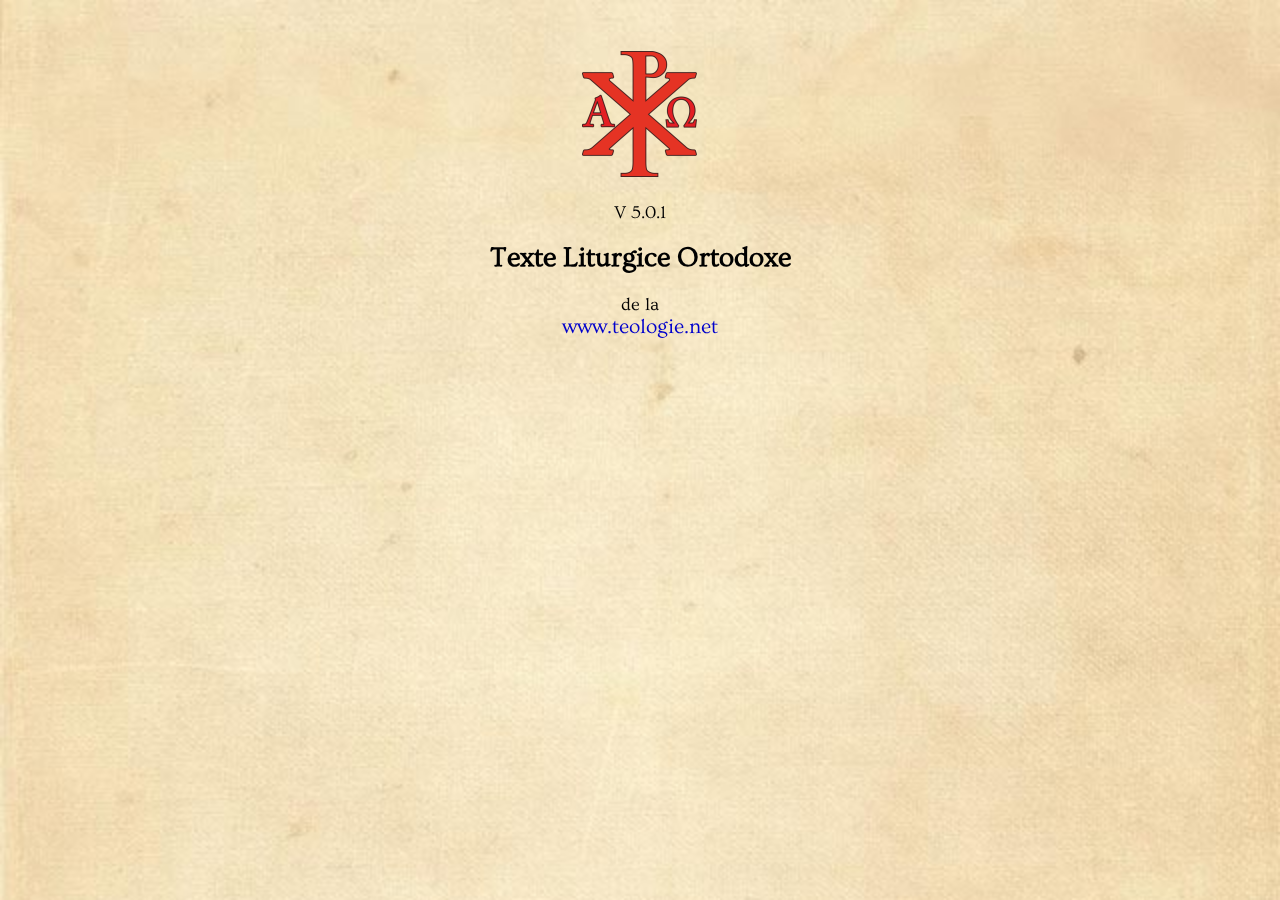
<file: app/index.html>
<!doctype html>
<html>
<head>
    <link rel="stylesheet" href="app.css" type="text/css">
    <link rel="stylesheet" href="page.css" type="text/css">
    <link rel="stylesheet" href="page-content.css" type="text/css">
    <link rel="stylesheet" href="list-bare.css" type="text/css">
    <link rel="stylesheet" href="animate.css" type="text/css">
    <link rel="stylesheet" href="utils.css" type="text/css">
</head>
<body>

	<ul class="oPage_list">
		<li id="Page0" class="oPage isActive uCenter">
        	<img class="oPage_logo" src="logo.png" />

        	<small id="AppVersion">V 5.0.1</small>

        	<h1>Texte Liturgice Ortodoxe</h1>

        	<small>de la</small>

        	<div class="oPage_link">www.teologie.net</div>

            <div id="debug"></div>
        </li>

		<li id="Page1" class="oPage">
			<div class="oPage_hero">
				<img src="christ_icon.jpg" />
			</div>

			<h2 id="AppTitle" class="oPage_header fillMain">Texte Liturgice Ortodoxe</h2>

			<ul id="MainBooks" class="oListBare"></ul>
		</li>

        <li id="Page2" class="oPage">
            <h2 id="ChapterTitle" class="oPage_header fillMain"></h2>

            <ul id="ChapterBooks" class="oListBare"></ul>
        </li>

        <li id="Page3" class="oPage">
            <main id="Page3Content" class="oContent text-normal"></main>
        </li>

  </ul>

<!-- -------------------------------------- -->

<script type="text/javascript">
    var DONE = 4; // readyState 4 means the request is done.
    var OK = 200; // status 200 is a successful return.

    var elDebug        = document.getElementById('debug');
	var elPageIndex    = document.getElementById('Page0');
	var elPageHome     = document.getElementById('Page1');
    var elPageChapter  = document.getElementById('Page2');
    var elPageBook     = document.getElementById('Page3');
    var elPageContent  = document.getElementById('Page3Content');
    var elMainBooks    = document.getElementById('MainBooks');

    var urls = {
        books: "books.json"
    }

    var pagesList = [];
    var mainBooks = [];



    /// Core section

    function promise (url, fnSuccess, fnError) {
        var oReq = new XMLHttpRequest();

        oReq.onload = function (e) {
            if (typeof(fnSuccess) == "function") {
                var responseText = e.target.response.toString();

                fnSuccess.call(this,[responseText]);
            }
        };

        oReq.onerror = function (e) {
            if (typeof(fnSuccess) == "function") {
                var responseText = e.target.response.toString();

                fnError.call(this, [responseText]);
            }
        };

        oReq.onreadystatechange = function () {
          console.log(oReq.readyState);
        };

        oReq.open('GET', url, true);

        oReq.send();
    }

    function errorHandler () {
        console.log("ERROR: ");
        console.error(errorMessage);
    }

    function changePage (elPageCurrent, elPageNew, fnCallback) {
        elPageCurrent.classList.add('animated');
        elPageCurrent.classList.add('slideOutLeft');
        elPageNew.classList.add('animated');
        elPageNew.classList.add('slideInRight');
        elPageNew.classList.add('isActive');

        setTimeout(function () {
            elPageCurrent.classList.remove('animated');
            elPageCurrent.classList.remove('slideOutLeft');
            elPageCurrent.classList.remove('isActive');
            elPageCurrent.classList.add('isRendered');
            elPageNew.classList.remove('animated');
            elPageNew.classList.remove('slideInRight');

            if (typeof(fnCallback) == "function") {
                fnCallback.call();
            }
        }, 1000);

        if (pagesList.length == 0) {
            pagesList.push(elPageCurrent);
        }

        pagesList.push(elPageNew);
    }

    function backPage () {
        var elPageCurrent = pagesList[pagesList.length - 1];
        var elPagePrev;

        if (pagesList.length > 2) {
            elPageCurrent.classList.add('animated');
            elPageCurrent.classList.add('slideOutRight');

            elPagePrev = pagesList[pagesList.length - 2];
            elPagePrev.classList.remove('isRendered');
            elPagePrev.classList.add('animated');
            elPagePrev.classList.add('slideInLeft');
            elPagePrev.classList.add('isActive');

            setTimeout(function () {
                elPageCurrent.classList.remove('isActive');
                elPageCurrent.classList.remove('animated');
                elPageCurrent.classList.remove('slideOutRight');
                elPagePrev.classList.remove('slideInLeft');
            }, 1000);

        } else {
            alert("Exit APP");
        }

        pagesList.pop();
    }

    function pageContent (strContent) {
        elPageContent.innerHTML = strContent + mSize();

        mSizeEvents();
    }



    /// Size module

    function mSize () {
        var htmlFooter =
        '<footer id="ContentFooter">' +
			'<div id="SizeButtons" class="mSize">' +
				'<span class="mSize-small">A</span>' +
				'<span class="mSize-normal mSize-active">A</span>' +
				'<span class="mSize-large">A</span>' +
			'</div>' +
		'</footer>';

        return htmlFooter;
    }

    function mSizeFind (_inClass) {
        var elSizeButtons = document.getElementById('SizeButtons');
        var sizes = elSizeButtons.getElementsByTagName('span');

        _inClass = 'mSize-' + _inClass;

        for (var i in sizes) {
            if ((' ' + sizes[i].className + ' ').indexOf(' ' + _inClass + ' ') > -1) {
                return sizes[i];
            }
        }
        return false;
    }

    function mSizeEvents () {
        var elSizeButtons = document.getElementById('SizeButtons');

        elSizeButtons.addEventListener('click', function () {
			var btnSize     = document.getElementById('btn-size');
			var elActive    = mSizeFind('active');
            var classContent = elPageContent.classList[1];
            var classActive = 'mSize-active';

            elActive.classList.remove(classActive);

            var sizeModifier;

            switch (classContent) {
                case 'text-normal':
                    sizeModifier = 'large';
                    break;
                case 'text-large':
                    sizeModifier = 'small';
                    break;
                case 'text-small':
                    sizeModifier = 'normal';
                    break;
                default:
            }

            mSizeFind(sizeModifier).classList.add(classActive);
            elPageContent.classList.remove(classContent);
            elPageContent.classList.add("text-" + sizeModifier);
        });
    }



    /// Book section

    function addBook (currentBook, index, elParent) {
        var elItem = document.createElement("li");
        var elCheckbox = document.createElement("input");
        var elLbl = document.createElement('label');
        var elGroup = document.createElement('div');
        var text = document.createTextNode(currentBook.title);
        var wait = (index + 1) * 300;
        var type = 'Root';
        var hasChildren = false;
        var elList;
        var id = "Book_" + currentBook.id;
        var idBox = id +  "_box";
        var animEffect = 'bounceInRight';


        elCheckbox.setAttribute('type', 'checkbox');
        elCheckbox.className = 'oListBare_box';

        elGroup.className = 'oListBare_group';
        elGroup.appendChild(elLbl);

        elLbl.appendChild(text);
        elLbl.className = 'oListBare_lbl';

        elItem.setAttribute('id', id);
        elItem.className = 'oListBare_item';
        elItem.appendChild(elCheckbox);
        elItem.appendChild(elGroup);

        if (typeof(elParent) == 'undefined') {
            elParent = elMainBooks;
        } else {
            type = 'Secondary';
            idBox = type + idBox;
            // wait = 0;
            animEffect = 'fadeIn';
        }

        elCheckbox.setAttribute('id', idBox);
        elLbl.setAttribute('for', idBox);
        elLbl.setAttribute('data-book', currentBook.id);
        elLbl.classList.add('fill' + type);
        elLbl.classList.add(animEffect);
        elLbl.classList.add('animated');

        if (typeof(currentBook.books) != 'undefined' && currentBook.books.length) {
            elList = document.createElement('ul');
            elList.className = 'oListBare_children';
            elGroup.appendChild(elList);

            elLbl.classList.add('hasChildren');
            hasChildren = true;
        } else {
            elLbl.addEventListener('click', bookClicked);
        }

        setTimeout(function () {
            elParent.appendChild(elItem);

            if (hasChildren) {
                for (var i = 0; i < currentBook.books.length; i++) {
                    addBook(currentBook.books[i], i, elList);
                }
            }
        }, wait);
    }

    function listBooks () {
        var elChapterTitle = document.getElementById('AppTitle');

        elChapterTitle.addEventListener('click', backPage);

        for (var i = 0; i < mainBooks.length; i++) {
            addBook(mainBooks[i], i);
        }
    }

    function listChaper (chapterBooks, parentBookId) {
        var elChapterTitle = document.getElementById('ChapterTitle');
        var elChapterBooks = document.getElementById('ChapterBooks');
        var elParentBook   = document.getElementById('Book_' + parentBookId);
        var elParentLabel  = elParentBook.getElementsByTagName('label')[0];

        elChapterTitle.addEventListener('click', backPage);
        elChapterTitle.textContent = elParentLabel.textContent;

        for (var i = 0; i < chapterBooks.length; i++) {
            addBook(chapterBooks[i], i, elChapterBooks);
        }
    }

    function chapterDataReceived (bookId, chapterBooks) {
        var elChapterBooks = document.getElementById('ChapterBooks');

        elChapterBooks.innerHTML = "";

        changePage(elPageHome, elPageChapter, function () {
            listChaper(chapterBooks, bookId);
        });
    }

    function bookClicked () {
        if (pagesList.length == 2) {
            var bookId = this.getAttribute('data-book');
            var bookUrl = 'chapter_' + bookId + '.json';

            promise(bookUrl, function (responseText) {
                chapterDataReceived(bookId, JSON.parse(responseText));
            }, errorHandler);
        }

        if (pagesList.length == 3) {
            var bookId = this.getAttribute('data-book');
            var bookUrl = 'book_' + bookId + '.html';

            elPageContent.innerHTML = "";
            changePage(elPageChapter, elPageBook);

            promise(bookUrl, function (responseText) {
                console.log("Received data");
                console.log(responseText); // 'This is the returned text.'

                pageContent(responseText);
            }, errorHandler);
        }
    }



    /// Bootstrap actions when page is loaded

	document.addEventListener('DOMContentLoaded', function() {

        promise(urls.books, function (responseText) {
            mainBooks = JSON.parse(responseText);
            setTimeout( function () {
                changePage(elPageIndex, elPageHome, listBooks);
            }, 1000);
        }, errorHandler);

    });

</script>

</body>
</html>
</file>
<file: app/app.css>
@font-face {
  font-family: 'Ovo';
  src: url('Ovo-Regular.ttf')  format('truetype');
}

@font-face {
  font-family: 'Tinos';
  src: url('Tinos-Regular.ttf')  format('truetype');
}



html, body, ul, ol {
	margin: 0;
	padding: 0;
}

ul, ol { list-style: none; }

html {
	font-size: 14px;
}

body {
	font-family: 'Ovo', serif;
	font-size: 1rem;
}

@media (min-width: 34rem) {
	body {
		font-size: 1.5rem;
	}
}

h1 {
	font-size: 2rem;
}
</file>
<file: app/page.css>
.oPage {
	position: fixed;
	top: 	 0 ;
	bottom:  0 ;
	left:  100%;
	width: 100%;
	overflow: auto;

	background-image: url('old_paper.jpg');
	background-size: 100% auto;
}

.oPage.isActive {
	left: 0;
}

.oPage.isRendered {
	left: -100%;
}

	.oPage_logo {
		display: block;
		margin: 3rem auto 1rem;
	}

	.oPage_link {
		font-size: 1.5rem;
		color: #00c;
	}

	.oPage_hero {
		display: block;
		background-color: #fff;
		text-align: center;
		padding: 0 2rem;
	}

		.oPage_hero > img {
			width: 100%;
			margin: 1rem auto;
		}

		@media (min-width: 23rem) {
			.oPage_hero > img {
				width: auto;
				height: 370px;
			}
		}

	.oPage_header {
		display: block;
		text-align: center;
		font-size: 1.5rem;
		margin: 0 0 1rem ;
		padding: .5rem;
	}

.fillMain {
	background-color: rgba(120,40,0,0.3);
	color: #6F1D0A;
}

.fillRoot {
	background-color: rgba(120,40,0,0.4);
	color: #fff;
}

	.fillRoot:hover { background-color: rgba(120,40,0,0.5); }


.fillSecondary {
	background-color: rgba(255,255,255,0.4);
	color: #6F1D0A;
}

	.fillSecondary:hover { background-color: rgba(255,255,255,0.6); }
</file>
<file: app/page-content.css>
.oContent
{
	background-color: #000;
	background-size: 110%;
	background-image: none;
	margin: 0;
	padding: 5% 2% 4em;
	color: #fff;
	font-family: serif;

	-webkit-box-sizing: border-box;
					box-sizing: border-box;
}

.oContent.text-small  { font-size: .6rem; }
.oContent.text-normal { font-size: .8rem; }
.oContent.text-large  { font-size:  1rem; }

.oContent h1
{
	font-size: 1.6em;
}
.oContent h3
{
	font-size: 1.4em;
}
.oContent h4
{
	font-size: 1.2em;
}

.oContent h1.red
{
	text-transform: uppercase;
}

.oContent h1,
.oContent h2,
.oContent h3,
.oContent h4 {
	color: #e20000;
	text-align: center;
}

.oContent .drop-caps {
	font-size: 300%;
	line-height: 1em;
	margin-right: 0.1rem;
	padding-bottom: 0.1rem;
	text-transform: uppercase;
	float: left;
	position: relative;
	top: .4rem;
	color: #e20000 !important;
}

.oContent .directive {
	font-size: .9em;
	color: #e20000;
}

.oContent span.directive { font-size: .75em; }

.oContent p,
.oContent li
{
	text-indent: 0;
	font-size: 1.2em;
	text-align: justify;
	line-height: 2em;
	clear: both;
}

.oContent p.centered
{
	text-indent: 0;
	text-align: center;
	padding: 0.5em 0 0;
}
.oContent .red
{
	color: #e20000;
}
.oContent .black
{
	color: #fff;
}
.oContent ol
{
	padding-left: 2.4em;
}
.oContent ol li
{
	margin: 0;
	text-indent: 0;
}

.oContent footer
{
	position: fixed;
	bottom: 0;
	height: 32px;
	width: 96%;
}

.oContent .mSize
{
	float: right;
	padding: 5px 10px;
	width: 40px;
	height: 18px;
	border-radius: 5px;
	background-color: #ccc;
	color: #e20000;
	text-align:center;
	text-decoration: none;
}
.oContent .mSize-active { color: #333; }
.oContent .mSize-small 	{ font-size: .6rem; }
.oContent .mSize-normal	{ font-size: .8rem; }
.oContent .mSize-large 	{ font-size:  1rem; }
</file>
<file: app/list-bare.css>
.oListBare {
	max-width: 32rem;
	display: block;
	margin: 0 .5rem;
	list-style: none;
}

@media (min-width: 34rem) {
	.oListBare {
		margin: 0 auto;
	}
}


	.oListBare_item {
		display: block;
		margin: 0 0 2px;
	}

	.oListBare_lbl {
		display: block;
		font-size: 1.4rem;
		font-family: serif;
		line-height: 2;
		padding: 0 1rem;
		cursor: pointer;
	}

		.oListBare_lbl.hasChildren:before {
			content: '';
			display: inline-block;
			vertical-align: middle;

			margin-right: 2rem;
			margin-top:  -1rem;
			width:  			1rem;
			height: 			1rem;

			border-bottom: 2px solid;
			border-right: 2px solid;

			-webkit-transform: rotate(45deg);
							transform: rotate(45deg);
		}

		input.oListBare_box:checked + .oListBare_group > .oListBare_lbl.hasChildren:before {
			margin-top: 0;

			-webkit-transform: rotate(-135deg);
							transform: rotate(-135deg);
		}


	.oListBare_children,
	input.oListBare_box { display: none; }

	input.oListBare_box:checked + .oListBare_group > .oListBare_children {
		display: block;
		padding-bottom: 0.5rem;
	}
</file>
<file: app/utils.css>
/* Utilities */

.uCenter { text-align: center !important; }
.uLeft 	 { text-align: left   !important; }
.uRight	 { text-align: right  !important; }
</file>
